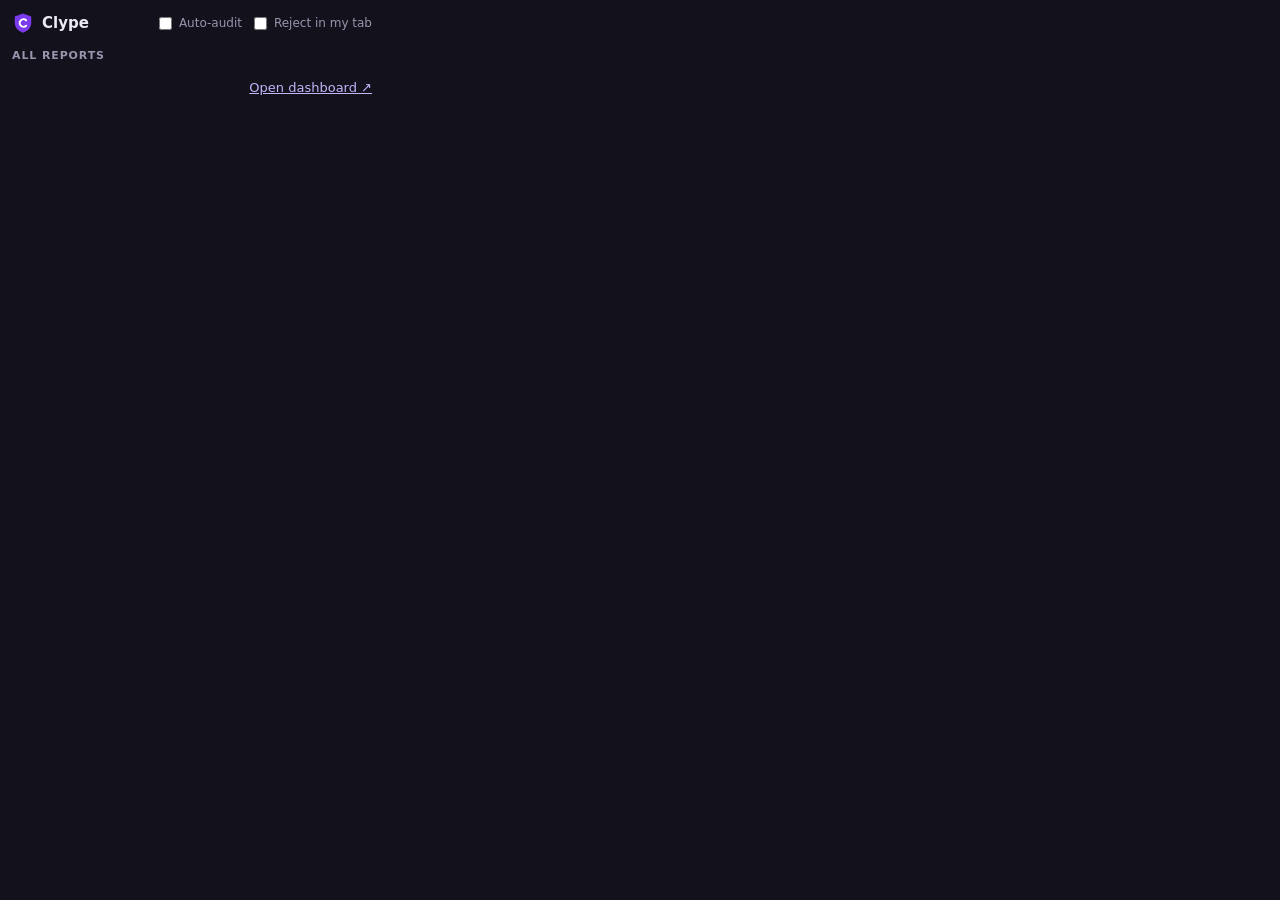
<file: extension/popup.html>
<!doctype html>
<html lang="en">
<head>
  <meta charset="utf-8">
  <link rel="stylesheet" href="popup.css">
</head>
<body>
  <header>
    <img src="icons/clype.svg" alt="" width="22" height="22">
    <b>Clype</b>
    <label class="toggle" title="Audit each new site you visit (on the Clype server)">
      <input type="checkbox" id="enabled"> Auto-audit
    </label>
    <label class="toggle" title="Click reject on cookie banners in your tab and check what your browser still sends">
      <input type="checkbox" id="monitor"> Reject in my tab
    </label>
  </header>
  <!-- popup.js fills these -->
  <section id="current"></section>
  <h2>All reports</h2>
  <section id="reports"></section>
  <footer><a id="dashboard" href="#" target="_blank">Open dashboard ↗</a></footer>
  <script src="popup.js"></script>
</body>
</html>
</file>
<file: extension/popup.css>
:root { --bg: #13111c; --panel: #1d1a29; --line: #2e2a3d; --text: #ece9f5; --muted: #9a94ad;
        --bad: #f43f5e; --high: #fb923c; --warn: #f59e0b; --ok: #34d399; --accent: #7c3aed; }
body { width: 360px; margin: 0; padding: 12px; background: var(--bg); color: var(--text);
       font: 13px/1.4 system-ui, sans-serif; }
header { display: flex; align-items: center; gap: 8px; font-size: 15px; margin-bottom: 10px; }
.toggle + .toggle { margin-left: 0; }
.yours { margin-top: 8px; padding-top: 8px; border-top: 1px solid var(--line); }
.toggle { margin-left: auto; font-size: 12px; color: var(--muted); display: flex; align-items: center; gap: 4px; }
h2 { font-size: 11px; letter-spacing: .08em; text-transform: uppercase; color: var(--muted); margin: 14px 0 6px; }
.card { background: var(--panel); border: 1px solid var(--line); border-radius: 10px; padding: 10px 12px; }
.card.critical { border-color: var(--bad); }
.row { display: flex; align-items: center; gap: 8px; }
.site { font-weight: 700; font-size: 14px; overflow: hidden; text-overflow: ellipsis; white-space: nowrap; }
.muted { color: var(--muted); }
.small { font-size: 12px; }
.pill { margin-left: auto; font-size: 11px; font-weight: 700; padding: 1px 8px; border-radius: 99px; border: 1px solid currentColor; white-space: nowrap; }
.sev-critical { color: var(--bad); } .sev-high { color: var(--high); } .sev-medium { color: var(--warn); }
.sev-low, .sev-ok { color: var(--ok); } .sev-none { color: var(--muted); }
ul { margin: 6px 0; padding-left: 16px; }
button { background: var(--accent); color: #fff; border: 0; border-radius: 7px; padding: 5px 10px; font: inherit; cursor: pointer; }
button.secondary { background: transparent; color: var(--muted); border: 1px solid var(--line); }
.actions { display: flex; gap: 6px; margin-top: 8px; flex-wrap: wrap; }
a { color: #c4b5fd; }
.report { display: flex; align-items: center; gap: 8px; padding: 7px 4px; border-bottom: 1px solid var(--line); text-decoration: none; color: var(--text); }
.report:hover { background: var(--panel); }
.report .date { font-size: 11px; color: var(--muted); }
#reports { max-height: 260px; overflow-y: auto; }
footer { margin-top: 10px; text-align: right; }
</file>
<file: extensions-chrome/popup.css>
:root { --bg: #13111c; --panel: #1d1a29; --line: #2e2a3d; --text: #ece9f5; --muted: #9a94ad;
        --bad: #f43f5e; --high: #fb923c; --warn: #f59e0b; --ok: #34d399; --accent: #7c3aed; }
body { width: 360px; margin: 0; padding: 12px; background: var(--bg); color: var(--text);
       font: 13px/1.4 system-ui, sans-serif; }
header { display: flex; align-items: center; gap: 8px; font-size: 15px; margin-bottom: 10px; }
.toggle + .toggle { margin-left: 0; }
.yours { margin-top: 8px; padding-top: 8px; border-top: 1px solid var(--line); }
.toggle { margin-left: auto; font-size: 12px; color: var(--muted); display: flex; align-items: center; gap: 4px; }
h2 { font-size: 11px; letter-spacing: .08em; text-transform: uppercase; color: var(--muted); margin: 14px 0 6px; }
.card { background: var(--panel); border: 1px solid var(--line); border-radius: 10px; padding: 10px 12px; }
.card.critical { border-color: var(--bad); }
.row { display: flex; align-items: center; gap: 8px; }
.site { font-weight: 700; font-size: 14px; overflow: hidden; text-overflow: ellipsis; white-space: nowrap; }
.muted { color: var(--muted); }
.small { font-size: 12px; }
.pill { margin-left: auto; font-size: 11px; font-weight: 700; padding: 1px 8px; border-radius: 99px; border: 1px solid currentColor; white-space: nowrap; }
.sev-critical { color: var(--bad); } .sev-high { color: var(--high); } .sev-medium { color: var(--warn); }
.sev-low, .sev-ok { color: var(--ok); } .sev-none { color: var(--muted); }
ul { margin: 6px 0; padding-left: 16px; }
button { background: var(--accent); color: #fff; border: 0; border-radius: 7px; padding: 5px 10px; font: inherit; cursor: pointer; }
button.secondary { background: transparent; color: var(--muted); border: 1px solid var(--line); }
.actions { display: flex; gap: 6px; margin-top: 8px; flex-wrap: wrap; }
a { color: #c4b5fd; }
.report { display: flex; align-items: center; gap: 8px; padding: 7px 4px; border-bottom: 1px solid var(--line); text-decoration: none; color: var(--text); }
.report:hover { background: var(--panel); }
.report .date { font-size: 11px; color: var(--muted); }
#reports { max-height: 260px; overflow-y: auto; }
footer { margin-top: 10px; text-align: right; }
</file>
